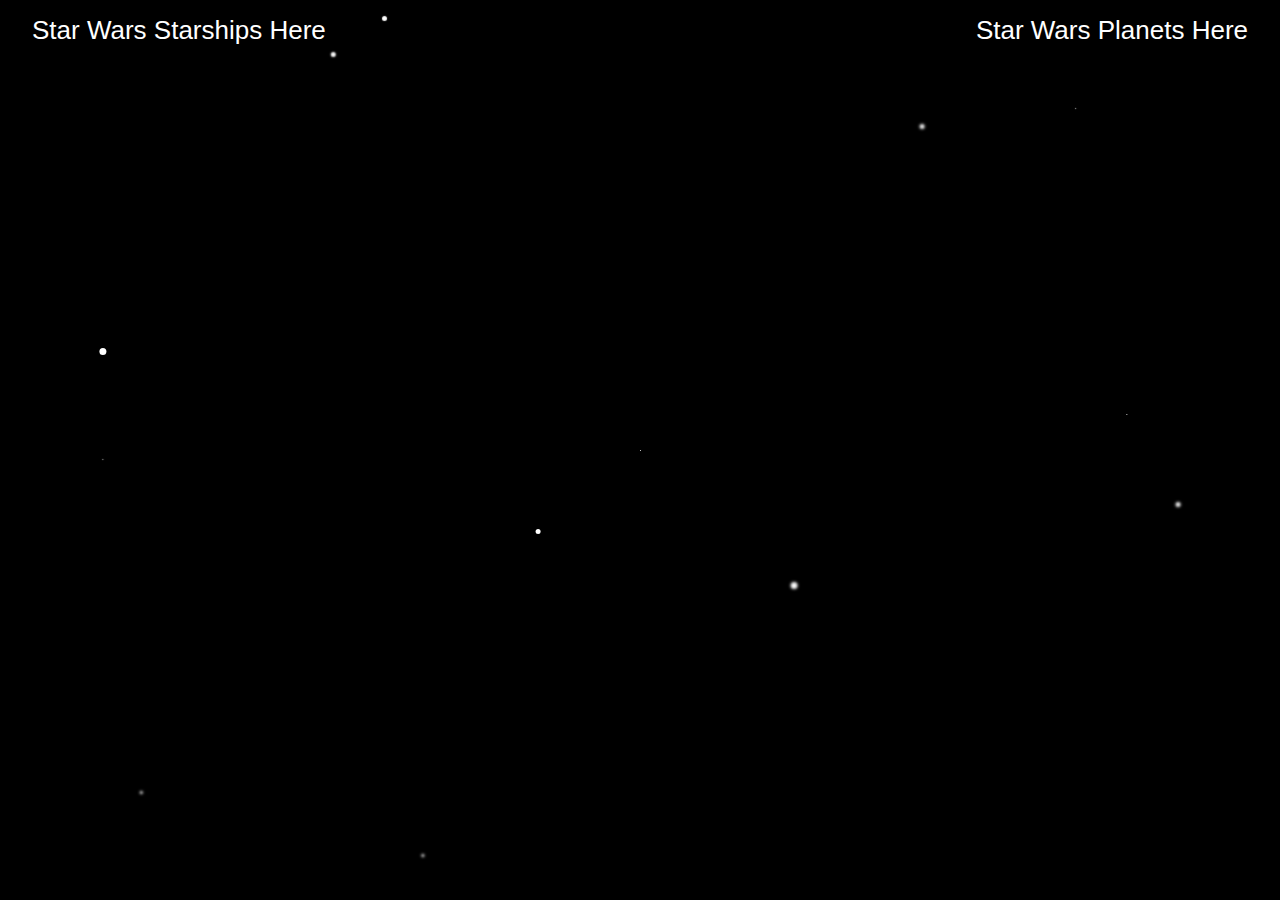
<file: index.html>
<!DOCTYPE html>
<html lang="en">
<head>
    <meta charset="UTF-8">
    <meta name="viewport" content="width=device-width, initial-scale=1.0">
    <title>Document</title>
    <link rel="stylesheet" href="style.css">
</head>
<body>
    <div class="head">
        <div class="planet">
            <a href="planet.html">Star Wars Planets Here</a>
        </div>
        <div class="starship">
            <a href="starship.html">Star Wars Starships Here</a>
        </div>
        
    </div>
    <div class="space "></div>
    <div class="container">
        
        <ol id="starwarss">

        </ol>
        <script src="./index.js"></script>
    </div>
    
</body>

</html>
</file>
<file: style.css>
body{
    background-color: #000;

    margin: 0;
    font-family: Arial, Helvetica, sans-serif;
}
.head{
    height: 150px;

    cursor: pointer;
    border: none;



}
.planet{
    float: right;
}

.planet a {
    border: none;
    color: white;
    padding: 15px 32px;
    text-align: center;
    text-decoration: none;
    display: inline-block;
    font-size: 26px;
}
.char a{
    border: none;
    color: white;
    padding: 15px 32px;
    text-align: center;
    text-decoration: none;
    display: inline-block;
    font-size: 26px;
}
.starship a{
    border: none;
    color: white;
    padding: 15px 32px;
    text-align: center;
    text-decoration: none;
    display: inline-block;
    font-size: 26px;
}
.space{
    position: fixed;
    top: 50%;
    left: 50%;
    height: 1px;
    width: 1px;
    background-color: #fff;
    border-radius: 50%;
    box-shadow: -24vw -44vh 2px 2px #fff,38vw -4vh 0px 0px #fff,-20vw -48vh 1px 2px #fff,-39vw 38vh 3px 1px #fff,-42vw -11vh 0px 3px #fff,12vw 15vh 3px 3px #fff,42vw 6vh 3px 2px #fff,-8vw 9vh 0px 2px #fff,34vw -38vh 1px 0px #fff,-17vw 45vh 3px 1px #fff,22vw -36vh 3px 2px #fff,-42vw 1vh 1px 0px #fff;
    animation: zoom 10s alternate infinite;

}

@keyframes zoom {
    0%{
        transform: scale(1);
    }
    100%{
        transform: scale(1.5);
    }
}

.card{
    list-style: none;
    padding: 10px;
    background-color: palevioletred;
    color: 222;
    border-radius: 10px;
    box-shadow: 0px 5px 10px rgba(0,0,0,0.3);

}
.card-title{

    font-size: 20px;
    font-weight: bold;
    text-align: center;
}
#starwarss{
    padding-inline-start:0px;
    display: grid;
    grid-template-columns: repeat(auto-fit,minmax(320px,1fr));
    grid-gap: 50px;
}
#planetss{
    padding-inline-start:0px;
    display: grid;
    grid-template-columns: repeat(auto-fit,minmax(320px,1fr));
    grid-gap: 50px;
}
#starshipss{
    padding-inline-start:0px;
    display: grid;
    grid-template-columns: repeat(auto-fit,minmax(320px,1fr));
    grid-gap: 50px;
}
.container{
    padding: 40px;
    margin: 0 auto;
}
</file>
